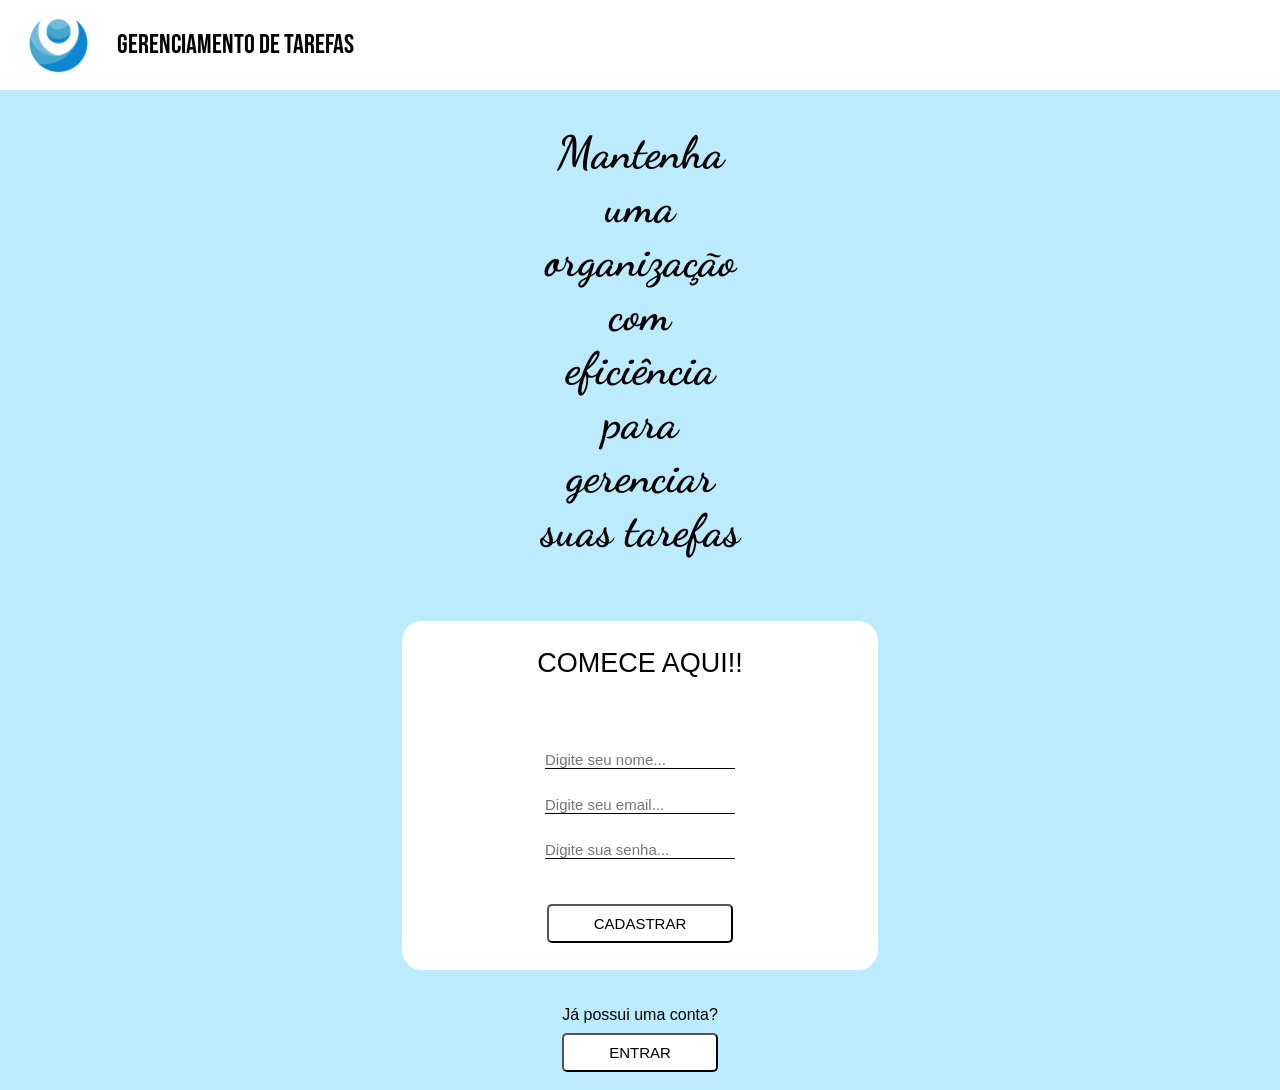
<file: index.html>
<!DOCTYPE html>
<html lang="pt-br">

<head>
    <meta charset="UTF-8">
    <meta name="viewport" content="width=device-width, initial-scale=1.0">
    <link href="https://fonts.googleapis.com/css2?family=Bebas+Neue&display=swap" rel="stylesheet">
    <link rel="preconnect" href="https://fonts.googleapis.com">
    <link rel="preconnect" href="https://fonts.gstatic.com" crossorigin>
    <link href="https://fonts.googleapis.com/css2?family=Noto+Sans:ital,wght@0,100..900;1,100..900&display=swap" rel="stylesheet">
    <link href="https://fonts.googleapis.com/css2?family=Bebas+Neue&family=Dancing+Script:wght@700&display=swap" rel="stylesheet">
    <link rel="stylesheet" href="style.css">
    <title>Sistema de Gerenciamento de Tarefas</title>
</head>

<body>
    <header>
        <div class="inicio">
            <img src="./img/logo.png" alt="Logo">
            <p>GERENCIAMENTO DE TAREFAS</p>
        </div>
    </header>

    <!--Login-->
    <main>
        <div class="titulo">
            <h2>Mantenha uma organização com eficiência para gerenciar suas tarefas</h2>
        </div>

        <div class="formulario">

            <div class="comecar">
                <p>COMECE AQUI!!</p>
            </div>

            <form action="" method="GET">
                <div class="nome">
                    <input type="text" placeholder="Digite seu nome...">
                </div>

                <div class="email">

                    <input type="email" placeholder="Digite seu email...">

                </div>

                <div class="senha">
                    <input type="password" placeholder="Digite sua senha...">
                </div>
            </form>

            <!--Botão para entrar com login-->
            <div class="entrar">
                <button>
                    <!-- Direciona para a tela home -->
                    <a href="./home.html">CADASTRAR</a>
                </button>
            </div>
        </div>
    </main>

    <footer>
        <!--Botão para criar uma conta e direcionar para a tela criar conta  -->
        <p>Já possui uma conta?</p>
        <button>
            <a href="./login.html">ENTRAR</a>
        </button>
    </footer>

</body>
</html>
</file>
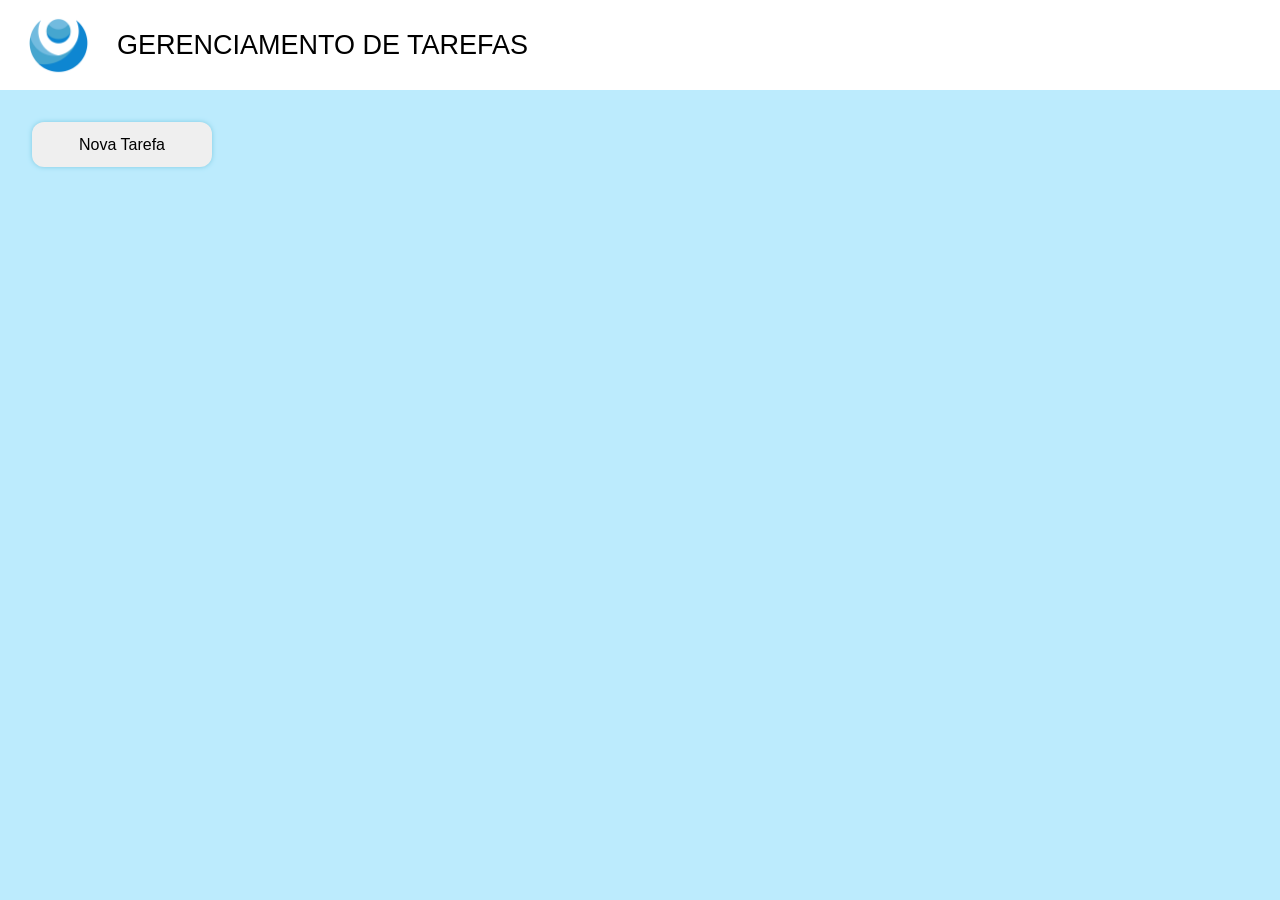
<file: home.html>
<!DOCTYPE html>
<html lang="pt-br">

<head>
    <meta charset="UTF-8">
    <meta name="viewport" content="width=device-width, initial-scale=1.0">
    <link rel="stylesheet" href="home.css">
    <title>Sistema de Gerenciamento de Tarefas</title>
    <script src="home.js" defer></script>
</head>

<body>

    <header>
        <img src="./img/logo.png" alt="Logo">
        <p>GERENCIAMENTO DE TAREFAS</p>
    </header>

    <main>


        <!--Botão para adicionar nova tarefa -->
        <button id="mostrarCard" class="nova-tarefa">
            <span>Nova Tarefa</span>
        </button>

        <div class="card" id="card">


            <button id="fechar-card" class="fechar-card">
                <img src="./img/close-x-svgrepo-com.svg" alt="">
            </button>

            <h2>Adicionar nova Tarefa</h2>

            <form>

                <!-- Nome da tarefa -->
                <label for="titulo">
                    <p>Título</p>
                    <input type="text" placeholder="Nome da tarefa" id="titulo" required class="w-full" value>
                </label>

                <!-- Data da tarefa-->
                <label for="data">
                    <p>Data</p>
                    <input type="date" class="w-full" required id="data" min="2024-02-26" max="2025-02-15"
                        value="2024-02-15">
                </label>


                <!-- Botão para criar nova tarefa -->
                <button type="submit" class="btn-criar" id="button">CRIAR</button>

            </form>

        </div>

        <!-- Container das tarefas  -->
        <div class="container" id="cards">
        </div>

    </main>

</body>

</html>
</file>
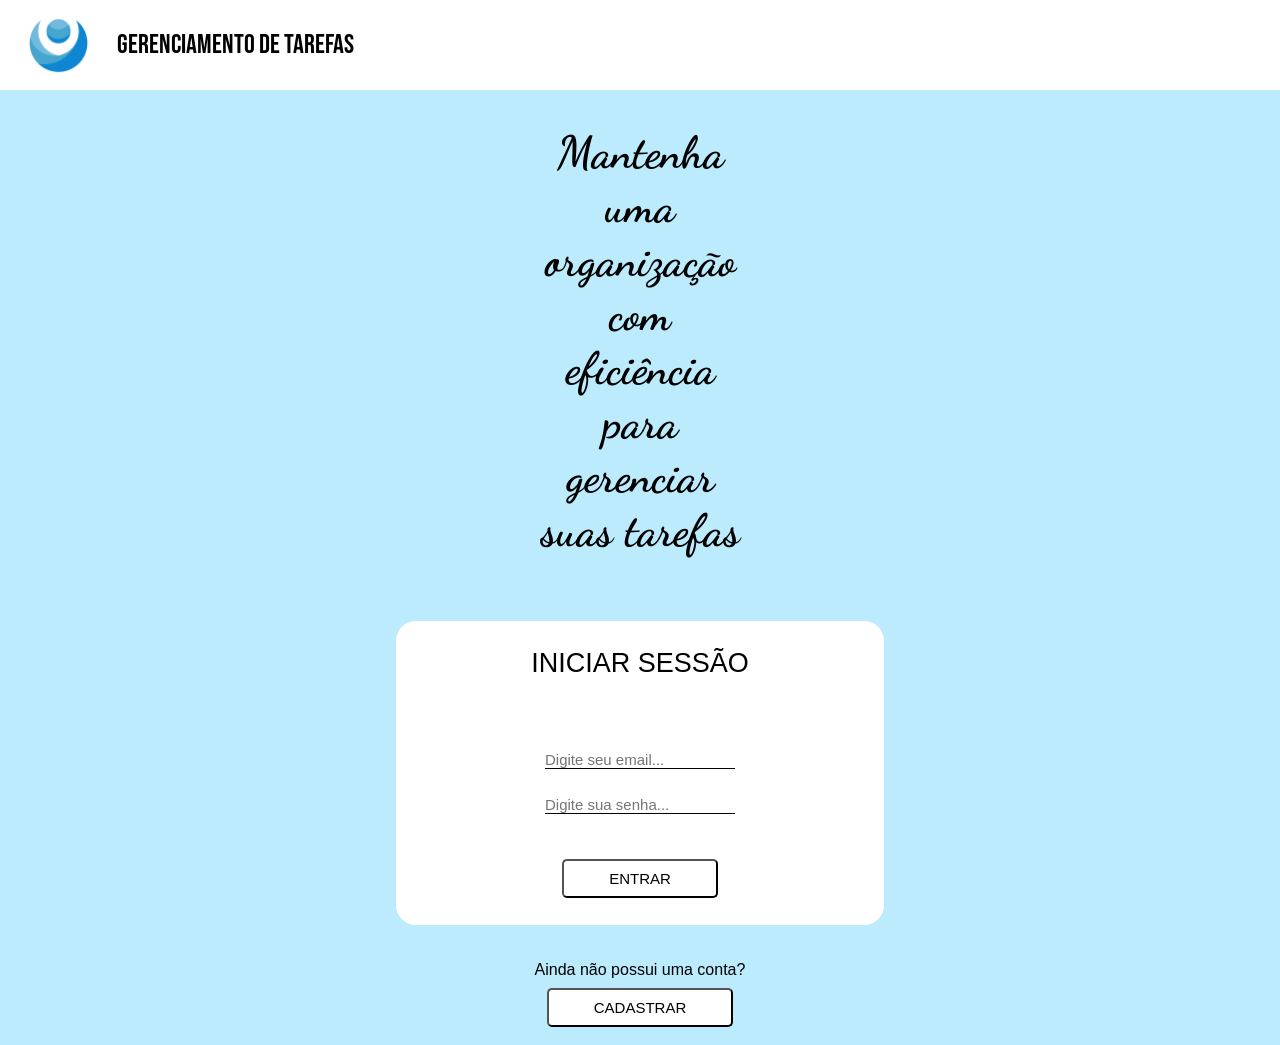
<file: login.html>
<!DOCTYPE html>
<html lang="pt-br">
<head>
    <meta charset="UTF-8">
    <meta name="viewport" content="width=device-width, initial-scale=1.0">
    <link rel="preconnect" href="https://fonts.googleapis.com">
    <link rel="preconnect" href="https://fonts.gstatic.com" crossorigin>
    <link href="https://fonts.googleapis.com/css2?family=Bebas+Neue&display=swap" rel="stylesheet">
    <link href="https://fonts.googleapis.com/css2?family=Bebas+Neue&family=Dancing+Script:wght@700&display=swap"
    rel="stylesheet">
    <link rel="stylesheet" href="login.css">
    <script src="login.js" defer></script>
    <title>Sistema de Gerenciamento de Tarefas</title>
</head>

<body>
    <header>
        <div class="inicio">
            <img src="./img/logo.png" alt="Logo">
            <p>GERENCIAMENTO DE TAREFAS</p>
        </div>
    </header>

    <!--Login-->
    <main>  
        <div class="titulo">
            <h2>Mantenha uma organização com eficiência para gerenciar suas tarefas</h2>

        </div>

        <div class="formulario">

            <div class="comecar">
                <p>INICIAR SESSÃO</p>
            </div>

            <form action="">

                <div class="email">

                    <input id="email" type="email" placeholder="Digite seu email...">

                </div>

                <div class="senha">
                    <input id="password" type="password" placeholder="Digite sua senha...">
                </div>

            </form>

            <!--Botão para entrar com login-->
            <div class="entrar">
                <button type="button" id="button" onclick="validarLogin()">ENTRAR</button>
            </div>

        </div>
    </main>

    <footer>
        <!--Botão para criar uma conta e direcionar para a tela criar conta  -->
        <p>Ainda não possui uma conta?</p>
        <button>
            <a href="./index.html">CADASTRAR</a>
        </button>
    </footer>

</body>
</html>
</file>
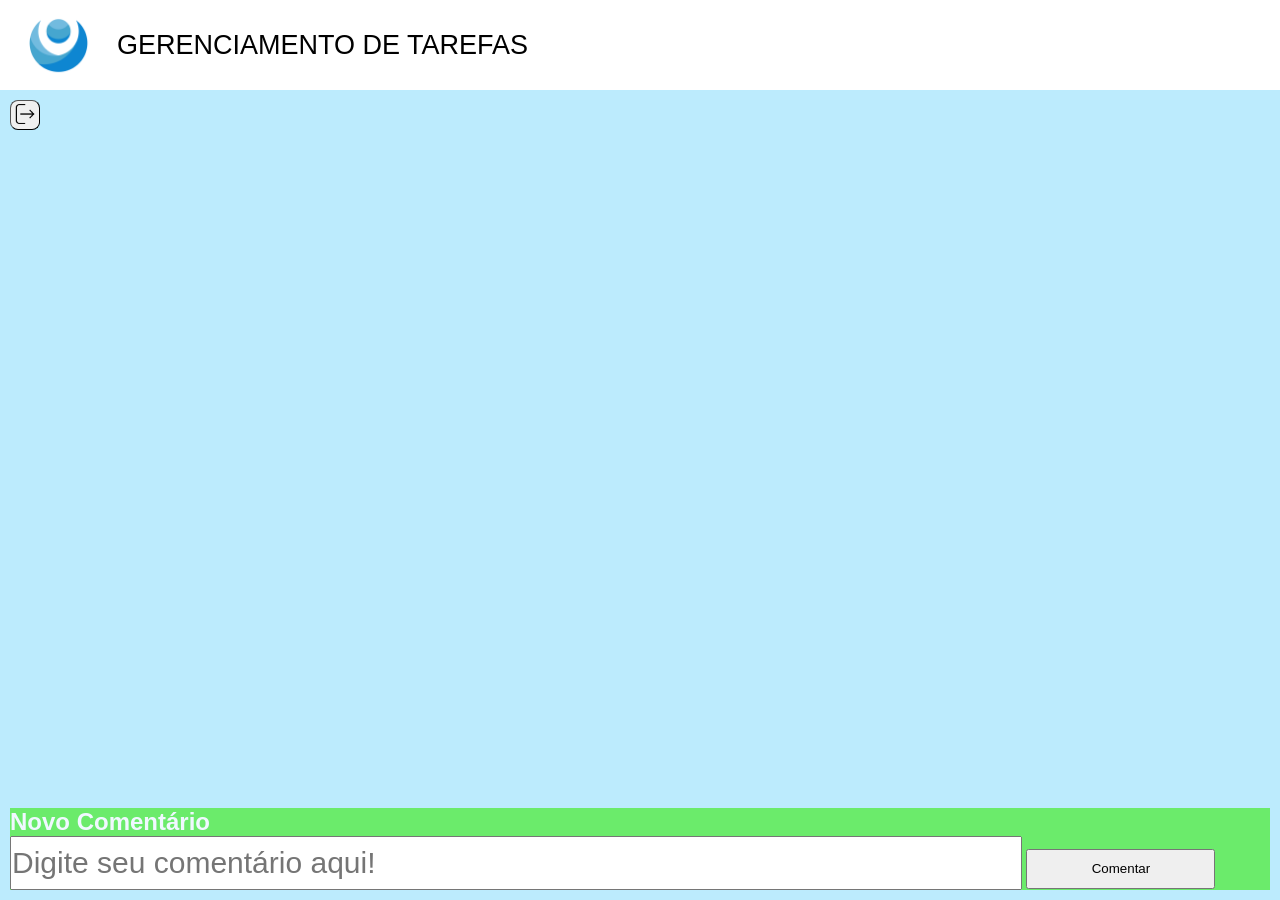
<file: verTarefa.html>
<!DOCTYPE html>
<html lang="pt-br">

<head>
    <meta charset="UTF-8">
    <meta name="viewport" content="width=device-width, initial-scale=1.0">
    <title>Informações da Tarefa</title>
    <link rel="stylesheet" href="./infoTarefa.css">
    <script src="./comments.js" defer></script>
</head>

<body>
    <header>
        <div id="user"></div>
        
        <img src="./img/logo.png" alt="Logo">
        <p>GERENCIAMENTO DE TAREFAS</p>
    </header>
    <main>
        <a href="./home.html"><button class="sair"><img src="./img/sair.png" alt=""></button></a>

        <div class="titulo" id="titulo"></div>
        <div class="container" id="container"></div>

        <div class="comentario">
            <h2>Novo Comentário</h2>
            <input type="text" name="" id="comentario" placeholder="Digite seu comentário aqui!">
            <button type="button" id="comment" class="comment" onclick="novoComentario()">Comentar</button>
        </div>
    </main>

</body>

</html>
</file>
<file: style.css>
*{
    margin: 0;
    padding: 0;
    flex-direction: column;
}

.inicio{
    display: flex;
    background-color: white;
    display: flex;
    flex-direction: row;
    height: 10vh;
}

.inicio p{
    display: flex;
    place-content: center;
    font-size: 3vh;
    font-family: 'Bebas Neue', sans-serif;
}

.inicio img{
    display: flex;
    width: 7vh;
    height: 7vh;
    padding: 1.5vh 3vh;
}

h2{
    font-family: 'Bebas Neue', sans-serif;
    font-family: 'Dancing Script', cursive;
    font-size: 5vh;
    padding: 2vh 50vh;
    text-align: center;
}

p{
    font-family: "Roboto", sans-serif;
    font-weight: 300;
    font-style: normal;  
}

.comecar p{
    font-size: 3vh;
    
}

body{
    display: flex;
    background-color: rgb(188, 235, 253);
}

.comecar{
    display: flex;
    align-items: center;
}

main{
    display: flex;
    align-items: center;
    padding: 2vh 10vh;
    gap: 5vh;


}
.formulario{
    display: flex;
    background-color:white;
    align-items: center;
    border-radius: 20px;   
    place-content: center;
    gap: 5vh;
    padding: 3vh 15vh;
}

.formulario input{
    border: none;
    font-size: 15px;
    border-bottom: 1px solid black;
    margin-top: 3vh;
    color: black;
    outline: none;
    
}


footer{
    padding: 2vh;
    align-items: center;
    display: flex;
    gap: 1vh;
}

::placeholder{
    border: none;
}

button{
    display: flex;
    background: white;
    border-radius: 5px;
    font-size: 15px;
    padding: 1vh 5vh;
}

button a{
    text-decoration: none;
    color: black; 

}


.card {
    display: none;
    position: fixed;
    top: 50%;
    left: 50%;
    transform: translate(-50%, -50%);
    background-color: white;
    padding: 20px;
    border-radius: 5px;
    box-shadow: 0px 0px 10px rgba(0, 0, 0, 0.5);
}

.fechar {
    position: absolute;
    top: 5px;
    right: 10px;
    cursor: pointer;
}

.fechar:hover {
    color: red;
}
</file>
<file: home.css>
*{
    margin: 0;
    padding: 0;
}

body{
    height: 100vh;
    display: grid;
    grid-template-rows: auto 1fr;
    background-color: rgb(188, 235, 253);
    font-family: 'Bebas Neue', sans-serif;
}

header{
    display: flex;
    background-color: white;
    align-items: center;
    height: 10vh;
}

header p{
    font-size: 3vh;
    font-family: 'Bebas Neue', sans-serif;
}

header img{
    width: 7vh;
    height: 7vh;
    padding: 1.5vh 3vh;
}

main{
    display: flex;
    flex-direction: column;
    padding: 32px;
    position: relative;
    gap: 24px;
}

button{
    border: none;
    cursor: pointer;
}

/* Card para adicionar nova tarefa */
.nova-tarefa{
    display: flex;
    height: 5vh;
    width: 20vh;
    cursor: pointer;
    align-items: center;
    justify-content: center;
    font-size: 1rem;
    font-weight: 400;
    color: black;
    box-shadow: 0px 0px 5px 0px #7ecbe2;
    border-radius: 12px;
}

.fechar-card{
    position: absolute;
    top: 6px;
    right: 6px;
    width: 25px;
    height: 25px;
    background-color: transparent;
    cursor: pointer;
}

.fechar-card img{
    width: 100%;
    height: 100%;
}

.card {
    display: none;
    flex-direction: column;
    align-items: center;
    justify-content: space-between;
    position: fixed;
    z-index: 1;
    inset: 0;
    margin: auto;
    padding: 20px;
    background-color: rgb(221, 244, 248);
    border-radius: 8px;
    box-shadow: 0px 0px 10px rgba(0, 0, 0, 0.5);
    width: 40vh;
    max-height: 60vh;
    height: 40vh;
    gap: 24px;
}

.card > h2{
    font-size: 1.45rem;
}

.card form{
    display: grid;
    flex-grow: 1;
    width: 100%;
    gap: 12px;
    grid-template-rows: 1fr 1fr 3fr 1fr;
}

.card form label{
    width: 100%;
    display: grid;
    grid-template-rows: min-content 1fr;
    gap: 8px;
    font-size: 1.2rem;
}

.card form label input, .card form label textarea{
    padding: 8px;
    border-radius: 8px;
    border: none;
    box-shadow: 1px 1px 5px rgba(0, 0, 0, 0.5);
}

.card form label input::placeholder, .card form label textarea::placeholder, .card form label input, .card form label textarea{
    font-size: 1rem;
    color: black;
}


.card form button{
    place-self: center;
    box-shadow: 1px 1px 5px rgba(0, 0, 0, 0.5);
    width: 20vh;
    border-radius: 2px;
    height: 5vh;
    font-size: 1rem;
    font-weight: 600;
}

.container{
    display: flex;
    flex-wrap: wrap;
    gap: 20px;  
}

.cards{
    padding: 12px;
    min-height: 25vh;
    min-width: 24vw;
    border-radius: 5px;
    background-color: white;
    display: flex;
    flex-direction: column;
    gap: 6px;
    border: solid rgb(24, 137, 182) 0.5px;
    box-shadow: 0px 0px 5px 0px #7ecbe2;
}

.cards h2{
    font-size: 2rem;
    color: black;
}

.cards p{
    padding-top: 6px;
}

.cabecalho{
    display: flex;
    flex-direction: row;
    justify-content: start;
    padding: 5vh;
    gap: 5vh;
}

.fazer{
    display: flex;
    background-color: black;
    z-index: -1;
}

input[type="checkbox"] {
    /* Ocultar o checkbox padrão */
    display: none;
    border: solid 1px black;
    


  }

/* Estilizando a label que será usada como o visual do checkbox */
input[type="checkbox"] + label {
    display: inline-block;
    width: 80px;
    height: 25px;
    background-color: #ccc; /* Cor de fundo do checkbox */
    cursor: pointer;
    display: flex;
    align-items: center;
    place-content: center;
    border: solid 1px rgba(20, 170, 0, 0.973);
    border-radius: 2px;
  }
  
  /* Estilizando a label quando o checkbox está marcado */
  input[type="checkbox"]:checked + label {
    display: flex;
    align-items: center;
    place-content: center;
    background-color:rgb(26, 172, 33); /* Cor de fundo do checkbox quando marcado */
  }

  .btn-comentar {
    display: flex;
    background-color:rgb(80, 142, 224);
    color: white;
    justify-content: center;
    justify-content: center;
    align-items: center;
   height: 20px;
   width: 90px;
}

.btn-editar{
    display: flex;
    background-color:rgb(255, 196, 0);
    color: white;
    justify-content: center;
    justify-content: center;
    align-items: center;
   height: 20px;
   width: 90px;
}

.excluir{
    display: flex;
    background-color:red;
    color: white;
    justify-content: center;
    align-items: center;
   height: 20px;
   width: 90px;
}
</file>
<file: login.css>
*{
    margin: 0;
    padding: 0;
    flex-direction: column;
}

.inicio{
    display: flex;
    background-color: white;
    display: flex;
    flex-direction: row;
    height: 10vh;
}

.inicio p{
    display: flex;
    place-content: center;
    font-size: 3vh;
    font-family: 'Bebas Neue', sans-serif;
}

.inicio img{
    display: flex;
    width: 7vh;
    height: 7vh;
    padding: 1.5vh 3vh;
}

h2{
    font-family: 'Bebas Neue', sans-serif;
    font-family: 'Dancing Script', cursive;
    font-size: 5vh;
    padding: 2vh 50vh;
    text-align: center;
}

p{
    font-family: "Roboto", sans-serif;
    font-weight: 300;
    font-style: normal;  
}

.comecar p{
    font-size: 3vh;
    
}

body{
    display: flex;
    background-color: rgb(188, 235, 253);
}

.comecar{
    display: flex;
    align-items: center;
}

main{
    display: flex;
    align-items: center;
    padding: 2vh 10vh;
    gap: 5vh;


}
.formulario{
    display: flex;
    background-color:white;
    align-items: center;
    border-radius: 20px;   
    place-content: center;
    gap: 5vh;
    padding: 3vh 15vh;
}

.formulario input{
    border: none;
    font-size: 15px;
    border-bottom: 1px solid black;
    margin-top: 3vh;
    color: black;
}


footer{
    padding: 2vh;
    align-items: center;
    display: flex;
    gap: 1vh;
}

button{
    display: flex;
    background: white;
    border-radius: 5px;
    font-size: 15px;
    padding: 1vh 5vh;
}

button a{
    text-decoration: none;
    color: black; 

}
</file>
<file: infoTarefa.css>
*{
    margin: 0;
    padding: 0;
}

body{
    height: 100vh;
    display: grid;
    grid-template-rows: auto 1fr;
    background-color: rgb(188, 235, 253);
    font-family: 'Bebas Neue', sans-serif;
}

header{
    display: flex;
    background-color: white;
    align-items: center;
    height: 10vh;
}

header p{
    font-size: 3vh;
    font-family: 'Bebas Neue', sans-serif;
}

header img{
    width: 7vh;
    height: 7vh;
    padding: 1.5vh 3vh;
}



.titulo{
    height: 30%;
}

.hello {
    font-size: 50px;
    color: aliceblue;
    font-family: fantasy;
    margin: 20px;
}

h2{
    color: aliceblue;
}


main {
    flex-grow: 1;
    display: flex;
    flex-direction: column;
    justify-content: space-evenly;
}

.container {
    width: 90vw;
    height: 80%;
    margin: 10px;
    text-align: center;
    display: flex;
    flex-direction: column;
    gap: 20px;
}

h1 {
    color: aliceblue;
    font-size: 50px;
    text-align: center;
}

.comentarios {
    display: flex;
    flex-direction: column;
    align-items: center;
}

.comentarios p {
    background: none;
    font-size: 35px;
    border: dashed rgb(255, 255, 255) 2px;
    height: 50px;
    width: 30%;
    color: rgb(214, 214, 214);
}

.newComentario {
    display: flex;
    flex-direction: column;
    justify-content: center;
    align-items: center;
    gap: 20px;

}

input {
    height: 50px;
    width: 80%;
    font-size: 30px;
    font-family: 'Segoe UI', Tahoma, Geneva, Verdana, sans-serif;
}

button{
    height: 40px;
    width: 15%;
    align-items: center;
    text-align: center;
}


/*  Botão para sair  */
.sair{
  border-radius: 8px;
    width: 30px;
    height: 30px;
    margin-left: 10px;
    cursor: pointer;
    border-width: 1px;
    margin-top: 10px;
}
.sair img{
    width: 20px;
}

.comentario{
    background-color: rgb(107, 235, 107);
    margin: 10px;
}
</file>
